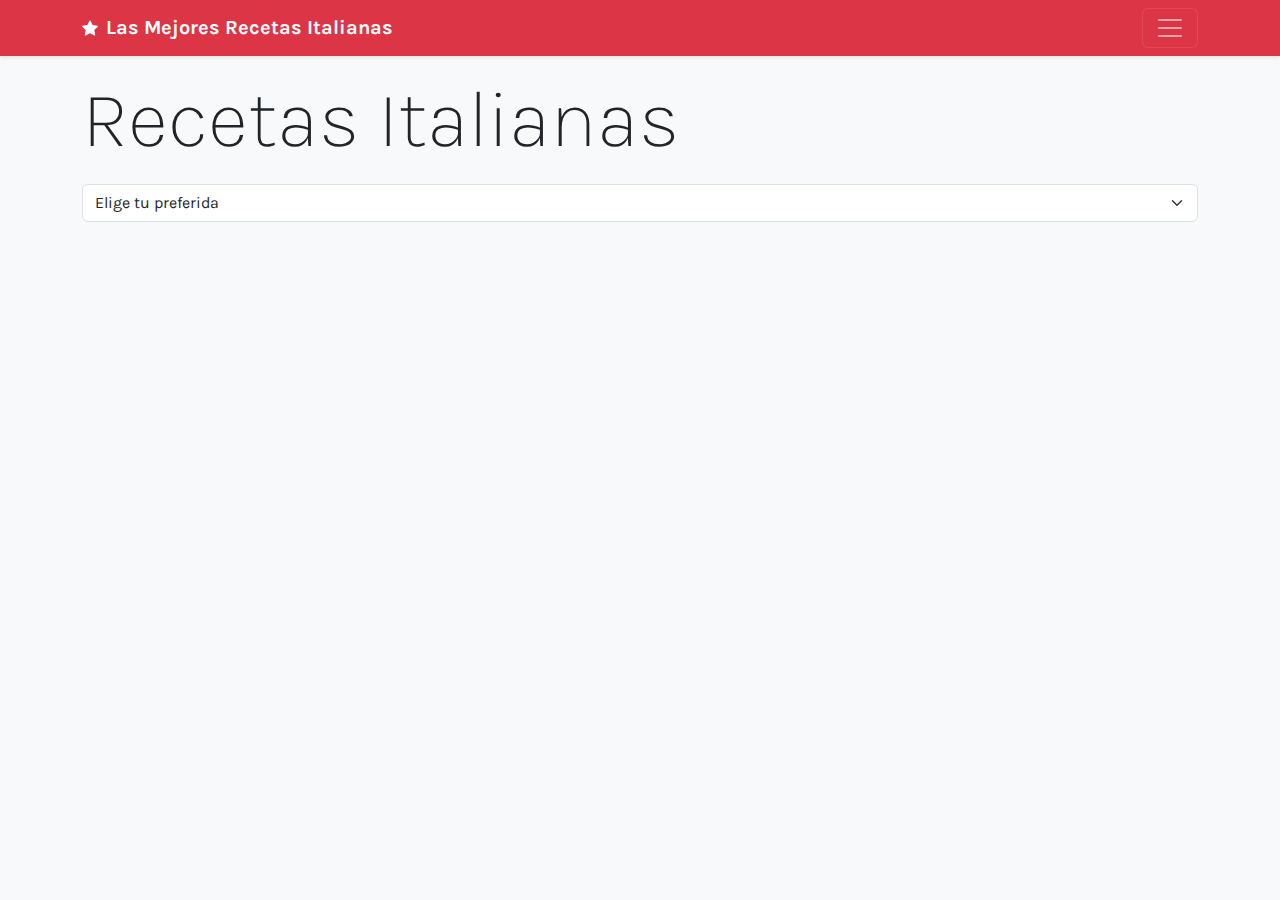
<file: index.html>
<!DOCTYPE html>
<html lang="es">
    <head>
        <meta charset="utf-8" />
        <meta name="viewport" content="width=device-width, initial-scale=1" />
        <title>💚🤍❤️Recetas Italianas</title>
        <link href="https://cdn.jsdelivr.net/npm/bootstrap@5.3.3/dist/css/bootstrap.min.css" rel="stylesheet" integrity="sha384-QWTKZyjpPEjISv5WaRU9OFeRpok6YctnYmDr5pNlyT2bRjXh0JMhjY6hW+ALEwIH" crossorigin="anonymous" />
        <link href="style.css" rel="stylesheet"/>
    </head>
    <body class="text-bg-light">
        <div class="collapse bg-warning" id="navbarHeader">
            <div class="container">
                <div class="row">
                    <div class="col-sm-8 col-md-7 py-4">
                        <h4 class="text-light">Bienvenido/a</h4>
                        <p class="text-light">
                            Aquí encontrarás una selección de platos auténticos que capturan la esencia de la cocina italiana, desde clásicos como la pasta carbonara y la lasagna hasta deliciosos postres como el tiramisú y la panna cotta. Cada receta está diseñada para llevar los sabores de Italia a tu mesa, con instrucciones sencillas y consejos para obtener resultados perfectos. ¡Explora, cocina y disfruta del verdadero sabor de Italia en casa!
                        </p>
                    </div>

                    <div class="col-sm-4 offset-md-1 py-4">
                        <h4 class="text-light">Productos Italianos en Chile</h4>

                        <ul class="list-unstyled">
                            <li><a href="https://gourmitalia.cl/?srsltid=AfmBOopezVFQ3XnHUfejlEd3opKBvZKAkeCLVHtxNjYtj918lOp-3OJz" target="_blank" class="text-light">Gourmitalia</a></li>
                            <li><a href="https://www.emporioglobeitalia.cl/?gad_source=1&gclid=Cj0KCQjwsoe5BhDiARIsAOXVoUtHlPBq3g7a20jLTIxCXBahNEomIDeDZA6jOJhSs4HzkmYeephp34kaArO1EALw_wcB" class="text-light">GlobeItalia</a></li>
                        </ul>
                    </div>
                </div>
            </div>
        </div>
        <div class="navbar navbar-dark bg-danger shadow-sm">
            <div class="container">
                <a href="#" class="navbar-brand d-flex align-items-center">
                    <svg xmlns="http://www.w3.org/2000/svg" width="16" height="16" fill="currentColor" class="bi bi-pencil me-2" viewBox="0 0 16 16">
                        <path
                            d="M3.612 15.443c-.386.198-.824-.149-.746-.592l.83-4.73L.173 6.765c-.329-.314-.158-.888.283-.95l4.898-.696L7.538.792c.197-.39.73-.39.927 0l2.184 4.327 4.898.696c.441.062.612.636.282.95l-3.522 3.356.83 4.73c.078.443-.36.79-.746.592L8 13.187l-4.389 2.256z"
                        />
                    </svg>
                    <strong>Las Mejores Recetas Italianas</strong>
                </a>
                <button class="navbar-toggler" type="button" data-bs-toggle="collapse" data-bs-target="#navbarHeader" aria-controls="navbarHeader" aria-expanded="false" aria-label="Toggle navigation">
                    <span class="navbar-toggler-icon"></span>
                </button>
            </div>
        </div>

        <header class="container">
            <h1 class="display-1 my-3 text-dark"></h1>
            <select class="form-select my-3">
                <option value="todos">Elige tu preferida</option>
                <option value="Postres">Postres</option>
                <option value="DeFondo">Platos de fondo</option>
                <option value="Antipasti">Antipasti</option>
            </select>
        </header>
        <div class="container text-center">
            <main class="row row-cols-2 row-cols-sm-3 row-cols-md-4 row-cols-lg-6"></main>
        </div>

        <script src="https://cdn.jsdelivr.net/npm/bootstrap@5.3.3/dist/js/bootstrap.bundle.min.js" integrity="sha384-YvpcrYf0tY3lHB60NNkmXc5s9fDVZLESaAA55NDzOxhy9GkcIdslK1eN7N6jIeHz" crossorigin="anonymous"></script>

        <script>
            //unas variables que no varían, que son constantes:

            const nombre = "Recetas Italianas";

            const autoria = document.querySelector("h1");

            autoria.innerHTML = nombre;

            const principal = document.querySelector("main");

            const seleccion = document.querySelector("select");

            //acá voy por el JSON

            async function astros() {
                const consulta = await fetch("https://raw.githubusercontent.com/sssrrrddd/Prueba3_dnoweb/refs/heads/main/datos.json");
                const data = await consulta.json();
                console.log(data);

                data.forEach((d, i) => (principal.innerHTML += `
                    <div class="${d.signo} col mb-3">
                    <div class="card bg-warning shadow-sm"> 
                    <img src="https://sssrrrddd.github.io/Prueba3_dnoweb/imgs/${d.foto}" class="d-block w-100" alt="...">
                    <div class="card-body">
                    <p class="card-text">
                     <a href="single.html?data=${i}" class="link-light link-offset-2 link-offset-3-hover link-underline link-underline-opacity-0 link-underline-opacity-75-hover stretched-link">${d.nombre}
                    </a></p>


                    <div class="d-flex justify-content-between align-items-center">
                    <small class="text-body-secondary">${d.signo}</small> <small class="text-body-secondary">${d.fecha}</small>
              </div>

            </div>
            </div>
            </div>         
                   `));

                seleccionables();
            }

            astros().catch((error) => console.error(error));

            //lo que sigue es una función que ejecuto dentro de astros()

            var valor;

            function seleccionables() {
                seleccion.addEventListener("change", (e) => {
                    document.querySelectorAll(".col").forEach((t) => t.classList.add("d-none"));
                    valor = e.target.value;
                    if (valor !== "todos") {
                        document.querySelectorAll(`.${valor}`).forEach((t) => t.classList.remove("d-none"));
                    } else {
                        document.querySelectorAll("div").forEach((t) => t.classList.remove("d-none"));
                    }
                });
            }
        </script>
    </body>
</html>
</file>
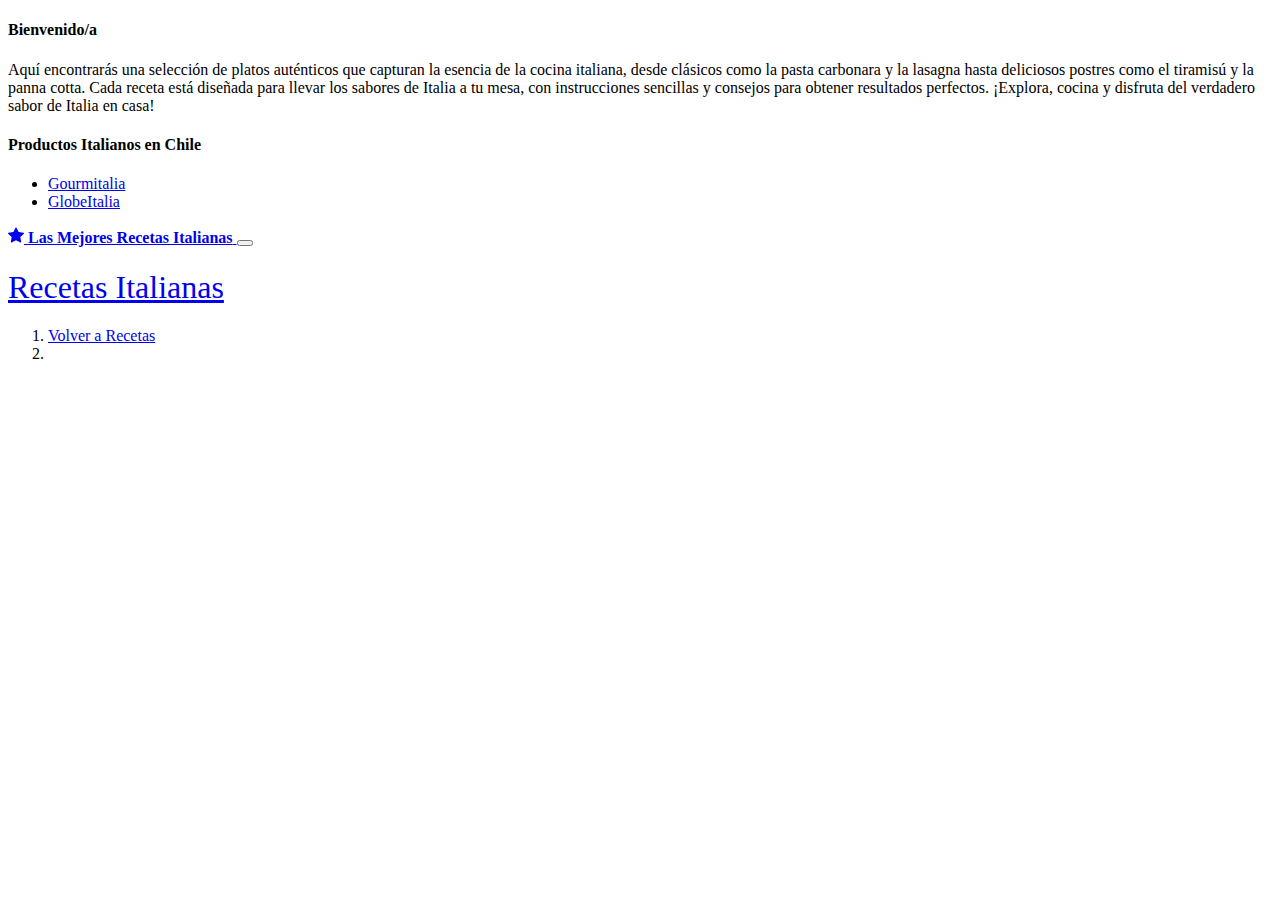
<file: single.html>
<!DOCTYPE html>
<html lang="es">
    <head>
        <meta charset="utf-8" />
        <meta name="viewport" content="width=device-width, initial-scale=1" />
        <title>💚🤍❤️Recetas Italianas</title>
       <link href="https://cdn.jsdelivr.net/npm/bootstrap@5.3.2/dist/css/bootstrap.min.css" rel="stylesheet" integrity="sha384-T3c6CoIi6uLrA9TneNEoa7RxnatzjcDSCmG1MXxSR1GAsXEV/Dwwykc2MPK8M2HN" crossorigin="anonymous" />
       <link rel="stylesheet"  href="style.css">

    </head>
    <body class="text-bg-white">
        <div class="collapse text-bg-warning" id="navbarHeader">
            <div class="container">
                <div class="row">
                    <div class="col-sm-8 col-md-7 py-4">
                        <h4 class="text-light">Bienvenido/a</h4>
                        <p class="text-light">
                         Aquí encontrarás una selección de platos auténticos que capturan la esencia de la cocina italiana, desde clásicos como la pasta carbonara y la lasagna hasta deliciosos postres como el tiramisú y la panna cotta. Cada receta está diseñada para llevar los sabores de Italia a tu mesa, con instrucciones sencillas y consejos para obtener resultados perfectos. ¡Explora, cocina y disfruta del verdadero sabor de Italia en casa!

                        </p>
                    </div>

                    <div class="col-sm-4 offset-md-1 py-4">
                        <h4 class="text-light">Productos Italianos en Chile</h4>

                        <ul class="list-unstyled">
                            <li><a href="https://gourmitalia.cl/?srsltid=AfmBOopezVFQ3XnHUfejlEd3opKBvZKAkeCLVHtxNjYtj918lOp-3OJz" target="_blank" class="text-light">Gourmitalia</a></li>
                            <li><a href="https://www.emporioglobeitalia.cl/?gad_source=1&gclid=Cj0KCQjwsoe5BhDiARIsAOXVoUtHlPBq3g7a20jLTIxCXBahNEomIDeDZA6jOJhSs4HzkmYeephp34kaArO1EALw_wcB" class="text-light">GlobeItalia</a></li>
                        </ul>
                    </div>
                </div>
            </div>
        </div>
        <div class="navbar navbar-dark bg-danger shadow-sm">
            <div class="container">
                <a href="#" class="navbar-brand d-flex align-items-center">
                    <svg xmlns="http://www.w3.org/2000/svg" width="16" height="16" fill="currentColor" class="bi bi-pencil me-2" viewBox="0 0 16 16">
                        <path
                            d="M3.612 15.443c-.386.198-.824-.149-.746-.592l.83-4.73L.173 6.765c-.329-.314-.158-.888.283-.95l4.898-.696L7.538.792c.197-.39.73-.39.927 0l2.184 4.327 4.898.696c.441.062.612.636.282.95l-3.522 3.356.83 4.73c.078.443-.36.79-.746.592L8 13.187l-4.389 2.256z"
                        />
                    </svg>
                    <strong>Las Mejores Recetas Italianas</strong>
                </a>
                <button class="navbar-toggler" type="button" data-bs-toggle="collapse" data-bs-target="#navbarHeader" aria-controls="navbarHeader" aria-expanded="false" aria-label="Toggle navigation">
                    <span class="navbar-toggler-icon"></span>
                </button>
            </div>
        </div>

        <header class="container">

  <h1 class="display-1 my-3"></h1>

            <nav aria-label="breadcrumb">
  <ol class="breadcrumb">
    <li class="breadcrumb-item"><a href="index.html" class="link-dark">Volver a Recetas</a></li>
    <li class="breadcrumb-item active" aria-current="page" id="otracosa">  </li>
  </ol>
</nav>
                
        </header>

        <div class="container">
            <div class="row">
                <main class="col-lg-8 me-auto"></main>

                <script src="https://cdn.jsdelivr.net/npm/bootstrap@5.3.3/dist/js/bootstrap.bundle.min.js" integrity="sha384-YvpcrYf0tY3lHB60NNkmXc5s9fDVZLESaAA55NDzOxhy9GkcIdslK1eN7N6jIeHz" crossorigin="anonymous"></script>

                <script>
                    //vamos a buscar un dato

                    var x = new URLSearchParams(window.location.search).get("data");

                    const autoria = document.querySelector("h1");
                    const titulo = document.querySelector("#otracosa");


                    autoria.innerHTML = '<a href="index.html" class="link-dark link-underline-dark link-underline-opacity-0 link-underline-opacity-10-hover">Recetas Italianas</a>';

                    const principal = document.querySelector("main");

                    const seleccion = document.querySelector("select");

                    //acá voy por el JSON

                    async function astros() {
                        const consulta = await fetch("https://raw.githubusercontent.com/sssrrrddd/Prueba3_dnoweb/refs/heads/main/datos.json");
                        const data = await consulta.json();
                        console.log(data);

                        if (x) {

                            titulo.innerHTML = `${data[x].nombre}`

                            principal.innerHTML += `<h2 class"mt-4">${data[x].nombre}</h2>
                            <p>${data[x].fecha}</p>
                            <p>${data[x].descripcion}</p>

<div id="carouselExample" class="carousel slide">
  <div class="carousel-inner">
    <div class="carousel-item active">
      <img src="https://sssrrrddd.github.io/Prueba3_dnoweb/imgs/${data[x].fotos[0]}" class="d-block w-100" alt="...">
    </div>
    <div class="carousel-item">
      <img src="https://sssrrrddd.github.io/Prueba3_dnoweb/imgs/${data[x].fotos[1]}" class="d-block w-100" alt="...">
    </div>
    <div class="carousel-item">
      <img src="https://sssrrrddd.github.io/Prueba3_dnoweb/imgs/${data[x].fotos[2]}" class="d-block w-100" alt="...">
    </div>
  </div>
  <button class="carousel-control-prev" type="button" data-bs-target="#carouselExample" data-bs-slide="prev">
    <span class="carousel-control-prev-icon" aria-hidden="true"></span>
    <span class="visually-hidden">Previous</span>
  </button>
  <button class="carousel-control-next" type="button" data-bs-target="#carouselExample" data-bs-slide="next">
    <span class="carousel-control-next-icon" aria-hidden="true"></span>
    <span class="visually-hidden">Next</span>
  </button>
</div>
                            `;

                        } else {
                            window.location.href = "index.html";
                        }
                    }
                    astros().catch((error) => console.error(error));
                </script>
            </div>
        </div>
    </body>
</html>
</file>
<file: style.css>
@import url('https://fonts.googleapis.com/css2?family=Karla:ital,wght@0,200..800;1,200..800&display=swap');

:root {
  --bs-warning-rgb: 0, 146, 61;
  --bs-font-sans-serif: "Karla", sans-serif;
  --bs-body-font-family: var(--bs-font-sans-serif);
}

.display-1{
  font-size: clac(1.625rem + 5vw);
  font-weight: 100;

}
</file>
